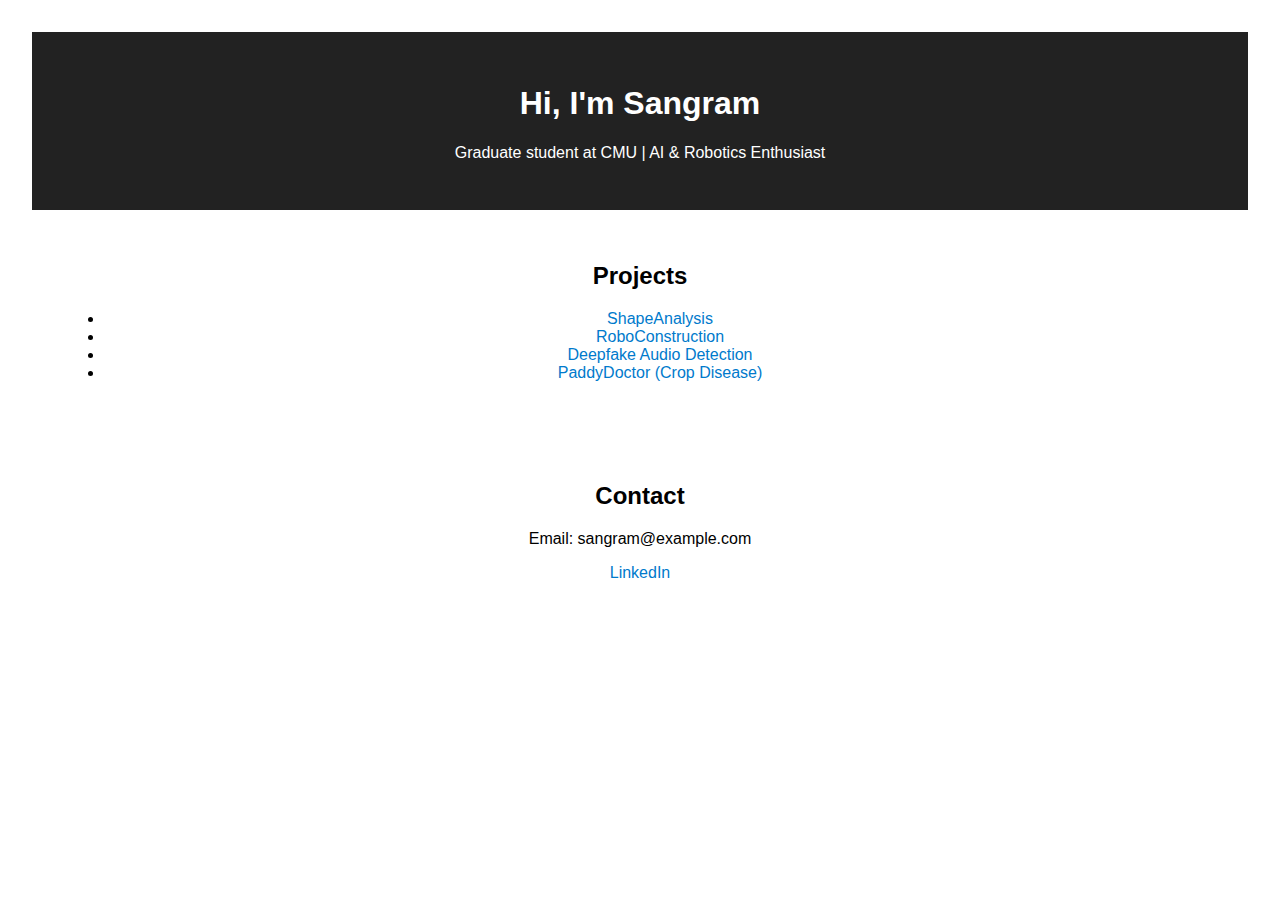
<file: index.html>
<!DOCTYPE html>
<html lang="en">
<head>
  <meta charset="UTF-8">
  <title>Sangram's Portfolio</title>
  <meta name="viewport" content="width=device-width, initial-scale=1.0">
  <style>
    body { font-family: Arial, sans-serif; text-align: center; margin: 0; padding: 2rem; }
    header { background: #222; color: white; padding: 2rem 1rem; }
    section { padding: 2rem; }
    a { color: #007acc; text-decoration: none; }
  </style>
</head>
<body>
  <header>
    <h1>Hi, I'm Sangram</h1>
    <p>Graduate student at CMU | AI & Robotics Enthusiast</p>
  </header>

  <section>
    <h2>Projects</h2>
    <ul>
      <li><a href="https://github.com/Sangramxd/ShapeAnalysis">ShapeAnalysis</a></li>
      <li><a href="https://github.com/Sangramxd/RoboConstruction">RoboConstruction</a></li>
      <li><a href="https://github.com/Sangramxd/DeepfakeDetection">Deepfake Audio Detection</a></li>
      <li><a href="https://github.com/Sangramxd/PaddyDoctor">PaddyDoctor (Crop Disease)</a></li>
    </ul>
  </section>

  <section>
    <h2>Contact</h2>
    <p>Email: sangram@example.com</p>
    <p><a href="https://www.linkedin.com/in/sangramksahoo/">LinkedIn</a></p>
  </section>
</body>
</html>
</file>
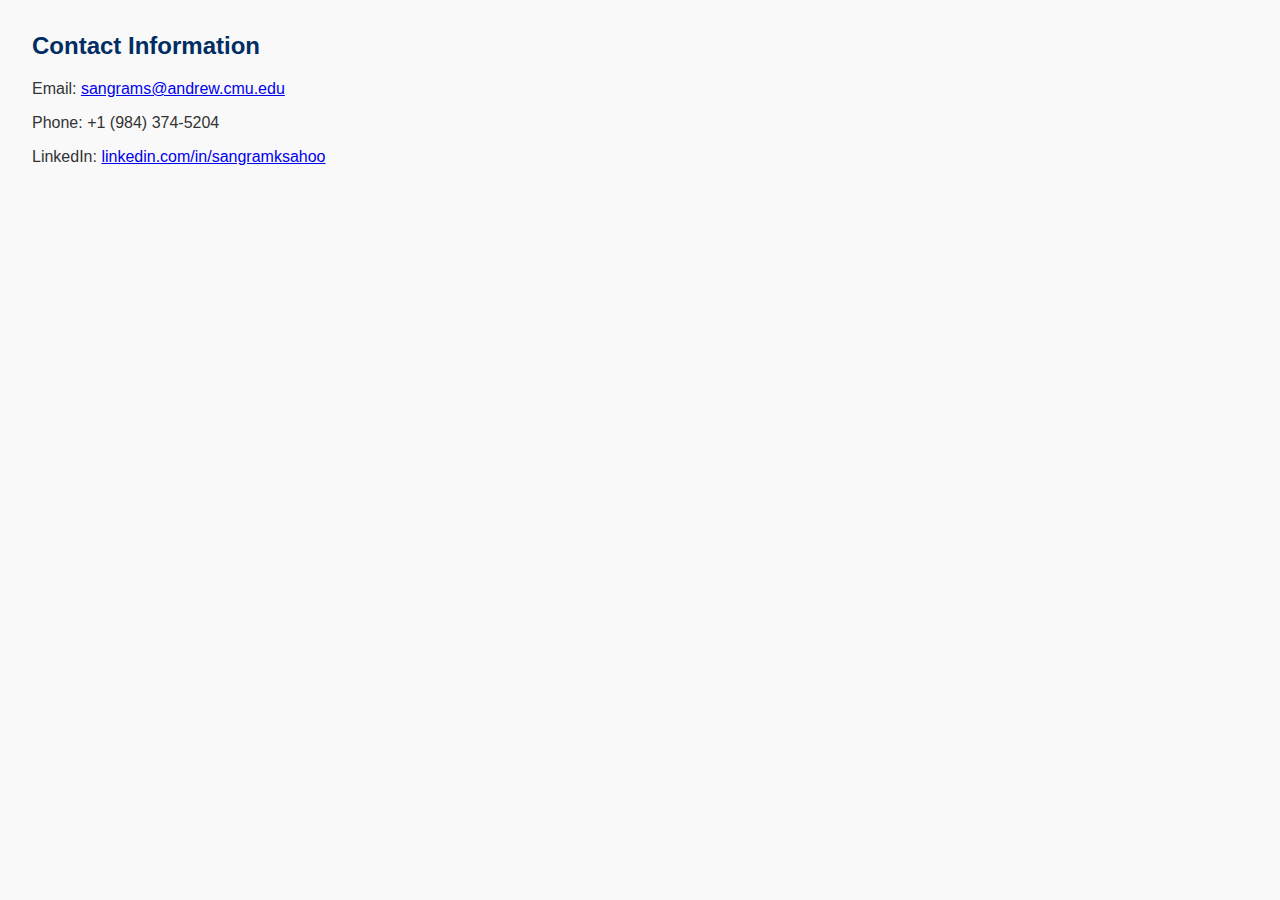
<file: contact.html>
<!DOCTYPE html>
<html>
<head>
  <title>Contact - Sangram Kumar Sahoo</title>
  <link rel="stylesheet" href="style.css" />
</head>
<body>
  <main class="container">
    <h2>Contact Information</h2>
    <p>Email: <a href="mailto:sangrams@andrew.cmu.edu">sangrams@andrew.cmu.edu</a></p>
    <p>Phone: +1 (984) 374-5204</p>
    <p>LinkedIn: <a href="https://www.linkedin.com/in/sangramksahoo" target="_blank">linkedin.com/in/sangramksahoo</a></p>
  </main>
</body>
</html>
</file>
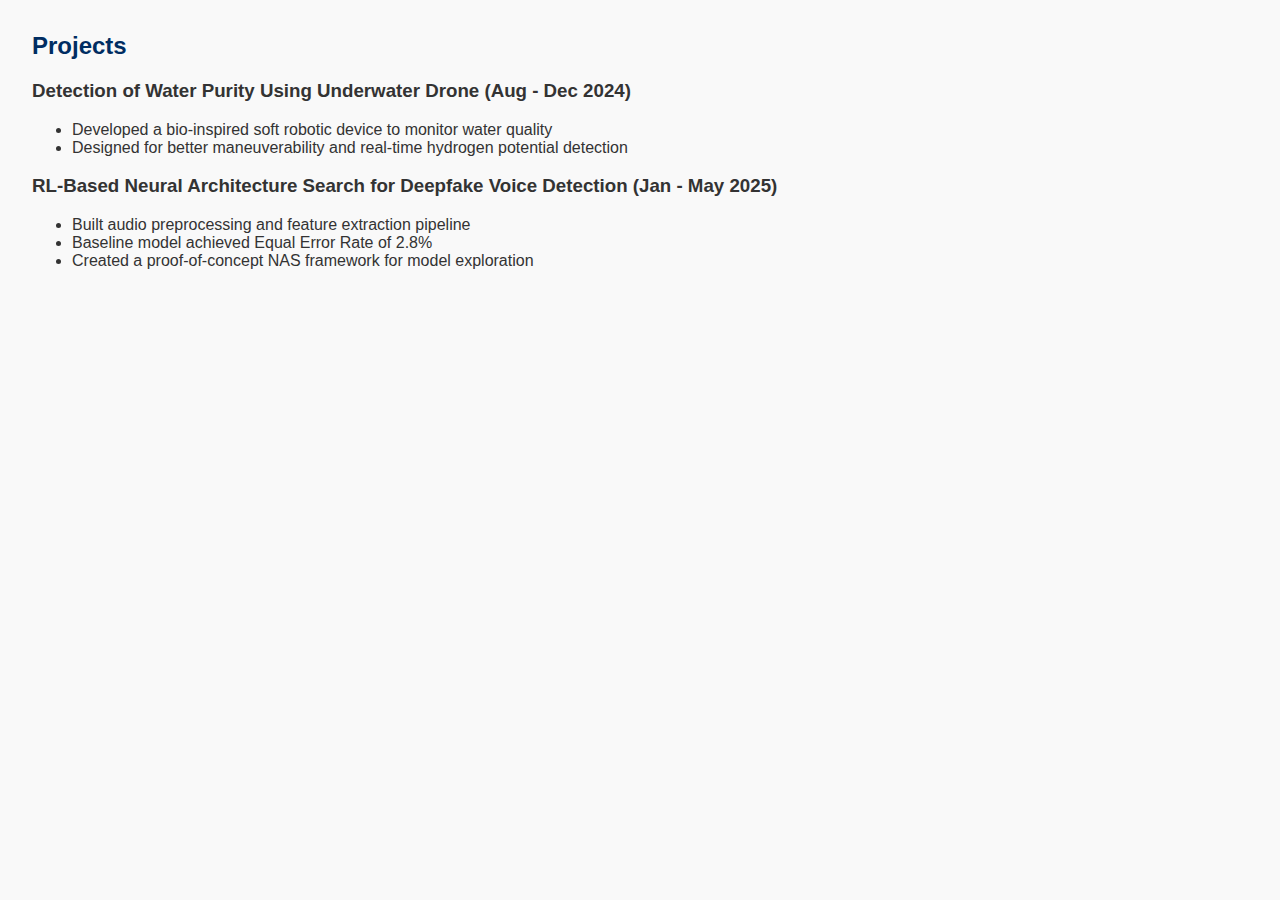
<file: projects.html>
<!DOCTYPE html>
<html>
<head>
  <title>Projects - Sangram Kumar Sahoo</title>
  <link rel="stylesheet" href="style.css" />
</head>
<body>
  <main class="container">
    <h2>Projects</h2>
    <h3>Detection of Water Purity Using Underwater Drone (Aug - Dec 2024)</h3>
    <ul>
      <li>Developed a bio-inspired soft robotic device to monitor water quality</li>
      <li>Designed for better maneuverability and real-time hydrogen potential detection</li>
    </ul>
    <h3>RL-Based Neural Architecture Search for Deepfake Voice Detection (Jan - May 2025)</h3>
    <ul>
      <li>Built audio preprocessing and feature extraction pipeline</li>
      <li>Baseline model achieved Equal Error Rate of 2.8%</li>
      <li>Created a proof-of-concept NAS framework for model exploration</li>
    </ul>
  </main>
</body>
</html>
</file>
<file: style.css>
body { font-family: Arial; margin: 2rem; background: #f9f9f9; color: #333; }
nav a { margin-right: 10px; text-decoration: none; color: blue; }
h2 { color: #002d62; }
</file>
